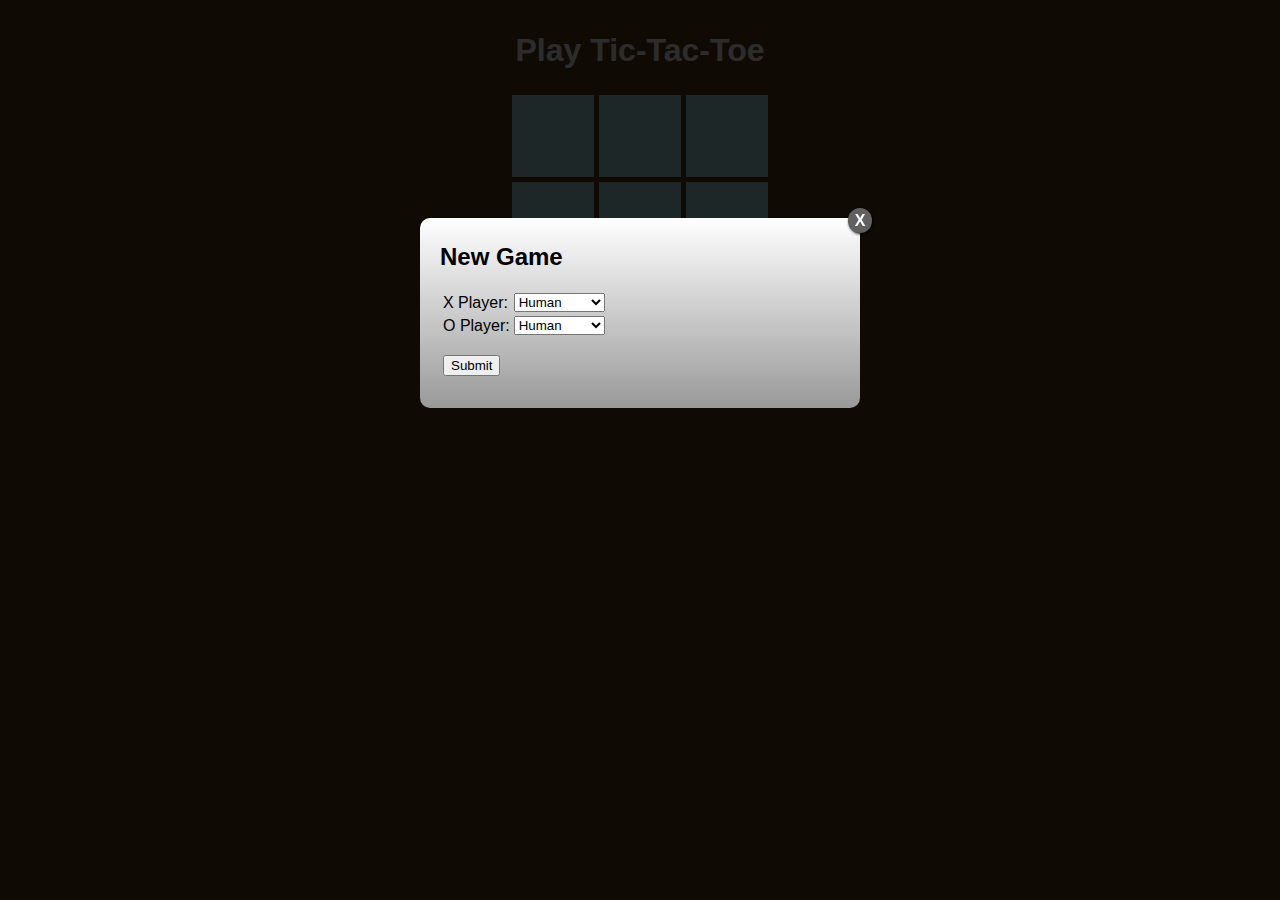
<file: src/index.html>
<!DOCTYPE html>
<html>
  <!--
    Tic-Tac-Toe web browser game
    Copyright (C) 2015 David Goffredo

    This program is free software; you can redistribute it and/or modify
    it under the terms of the GNU General Public License as published by
    the Free Software Foundation; either version 2 of the License, or
    (at your option) any later version.

    This program is distributed in the hope that it will be useful,
    but WITHOUT ANY WARRANTY; without even the implied warranty of
    MERCHANTABILITY or FITNESS FOR A PARTICULAR PURPOSE.  See the
    GNU General Public License for more details.

    You should have received a copy of the GNU General Public License along
    with this program; if not, write to the Free Software Foundation, Inc.,
    51 Franklin Street, Fifth Floor, Boston, MA 02110-1301 USA.
    -->
  <head>
    <meta http-equiv="content-type" content="text/html; charset=UTF-8" />
    <title>
      Tic-Tac-Toe
    </title>
    
    <link rel="stylesheet" type="text/css" href="styles/small-style.css" />
    
  </head>
  <body>
    <div id="newGame" class="modalDialog">
      <div>
        <a href="#" title="Close" class="close">
          X
        </a>
        <h2>
          New Game
        </h2>
        <table>
          <tr>
            <td>
              X Player:
            </td>
            
            <td>
              <select id="xPlayer" name="xPlayer">
                <option value="human">
                  Human
                </option>
                <option value="minnie-max">
                  Minnie Max
                </option>
                <!-- These AI engines not yet supported.
                <option value="hugh-ristic">
                  Hugh Ristic
                </option>
                <option value="neo">
                  Neo
                </option>
                -->
              </select>
            </td>
          </tr>
          <tr>
            <td>
              O Player:
              </td>
              
              <td>
                <select id="oPlayer" name="oPlayer">
                  <option value="human">
                    Human
                  </option>
                  <option value="minnie-max">
                    Minnie Max
                  </option>
                  <!-- These AI engines not yet supported.
                  <option value="hugh-ristic">
                    Hugh Ristic
                  </option>
                  <option value="neo">
                    Neo
                  </option>
                  -->
                </select>
              </td>
              </tr>
              <tr>
                <td><p>
                  <button type="button" onclick="main.newGame()">
                    Submit
                  </button>
                </p></td>
              </tr>
          </table>
      </div>
  </div>
  
  <div id="gameOver" class="modalDialog">
      <div>
          <h2>Game Over</h2>
          <a href="#" title="Close" class="close">X</a>
          <div id="gameOverMessage">Something happened.</div>
          <p>
          <form action="#newGame">
              <input type="submit" value="New Game">
          </form>
          </p>
      </div>
  </div>

  <table class="app">
    <tr>
      <td>
        <h1>
          <a href="#newGame">
            Play Tic-Tac-Toe
          </a>
        </h1>
      </td>
    </tr>
    <tr>
      <td>
        <table class="board">
          <tr>
            <td>
              <div class="cell noselect" id="cell0,0" special="true"
              onMouseOver="main.showPossibleValue(0, 0)"
              onMouseOut="main.hidePossibleValue(0, 0)"
              onClick="main.clickHandler(event, 0, 0)">
                &nbsp;
              </div>
            </td>
            <td>
              <div class="cell noselect" id="cell1,0"
              onMouseOver="main.showPossibleValue(1, 0)"
              onMouseOut="main.hidePossibleValue(1, 0)"
              onClick="main.clickHandler(event, 1, 0)">
                &nbsp;
              </div>
            </td>
            <td>
              <div class="cell noselect" id="cell2,0"
              onMouseOver="main.showPossibleValue(2, 0)"
              onMouseOut="main.hidePossibleValue(2, 0)"
              onClick="main.clickHandler(event, 2, 0)">
                &nbsp;
              </div>
            </td>
          </tr>
          <td>
            <div class="cell noselect" id="cell0,1"
            onMouseOver="main.showPossibleValue(0, 1)"
            onMouseOut="main.hidePossibleValue(0, 1)"
            onClick="main.clickHandler(event, 0, 1)">
              &nbsp;
            </div>
          </td>
          <td>
            <div class="cell noselect" id="cell1,1"
            onMouseOver="main.showPossibleValue(1, 1)"
            onMouseOut="main.hidePossibleValue(1, 1)"
            onClick="main.clickHandler(event, 1, 1)">
              &nbsp;
            </div>
          </td>
          <td>
            <div class="cell noselect" id="cell2,1"
            onMouseOver="main.showPossibleValue(2, 1)"
            onMouseOut="main.hidePossibleValue(2, 1)"
            onClick="main.clickHandler(event, 2, 1)">
              &nbsp;
            </div>
          </td>
          <tr>
            <td>
              <div class="cell noselect" id="cell0,2"
              onMouseOver="main.showPossibleValue(0, 2)"
              onMouseOut="main.hidePossibleValue(0, 2)"
              onClick="main.clickHandler(event, 0, 2)">
                &nbsp;
              </div>
            </td>
            <td>
              <div class="cell noselect" id="cell1,2"
              onMouseOver="main.showPossibleValue(1, 2)"
              onMouseOut="main.hidePossibleValue(1, 2)"
              onClick="main.clickHandler(event, 1, 2)">
                &nbsp;
              </div>
            </td>
            <td>
              <div class="cell noselect" id="cell2,2"
              onMouseOver="main.showPossibleValue(2, 2)"
              onMouseOut="main.hidePossibleValue(2, 2)"
              onClick="main.clickHandler(event, 2, 2)">
                &nbsp;
              </div>
            </td>
          </td>
      </tr>
  </table>
  </tr>
  <tr>
    <td>
      <h1>
        <a href="#newGame">
          In Comic Sans
        </a>
      </h1>
    </td>
  </tr>
</table>

<!-- Common tic-tac-toe stuff, and AI registry -->
<script type='text/javascript' src='modules/core.js'></script>
<script type='text/javascript' src='modules/ai.js'></script>
<!-- AI engines -->
<script type='text/javascript' src='modules/ai-engines/hugh-ristic.js'></script>
<script type='text/javascript' src='modules/ai-engines/neo.js'></script>
<script type='text/javascript' src='modules/ai-engines/minnie-max.js'></script>
<!-- Game logic and DOM interaction -->
<script type='text/javascript' src='modules/game.js'></script>
<script type='text/javascript' src='modules/main.js'></script>

</body>
</html>
</file>
<file: src/styles/small-style.css>
/*
    Tic-Tac-Toe web browser game
    Copyright (C) 2015 David Goffredo

    This program is free software; you can redistribute it and/or modify
    it under the terms of the GNU General Public License as published by
    the Free Software Foundation; either version 2 of the License, or
    (at your option) any later version.

    This program is distributed in the hope that it will be useful,
    but WITHOUT ANY WARRANTY; without even the implied warranty of
    MERCHANTABILITY or FITNESS FOR A PARTICULAR PURPOSE.  See the
    GNU General Public License for more details.

    You should have received a copy of the GNU General Public License along
    with this program; if not, write to the Free Software Foundation, Inc.,
    51 Franklin Street, Fifth Floor, Boston, MA 02110-1301 USA.
*/

.noselect {
    -webkit-touch-callout: none;
    -webkit-user-select: none;
    -khtml-user-select: none;
    -moz-user-select: none;
    -ms-user-select: none;
    user-select: none;
}

body {
    background-color: #503316;
}

h1 > a {
    color: #DDDDDD;
    text-decoration: none;
    font-family: "wf_SegoeUILight", "wf_SegoeUI","Segoe UI Light",
                 "Segoe WP Light", "Segoe UI", "Segoe",
                 "Segoe WP", "Tahoma", "Verdana",
                 "Arial", "sans-serif";
    font-size: 24pt;
}

.cell { 
    color: #EEEEEE;
    font-family: "Comic Sans MS", sans-serif;
    font-size: 48pt;
    text-align: center;
    width: 80px;
    height: 80px;
    opacity: 0;
    transition: opacity .15s ease-in-out;
    -moz-transition: opacity .15s ease-in-out;
    -webkit-transition: opacity .15s ease-in-out;
}

table.board {
    margin-left: auto;
    margin-right: auto;
    background-color: rgba(159, 207, 213, 0.9);
    border-collapse: collapse;
}
table.board td {
    border: 5px solid #503316;
}
table.board tr:first-child td {
    border-top: 0;
}
table.board tr:last-child td {
    border-bottom: 0;
}
table.board tr td:first-child {
    border-left: 0;
}
table.board tr td:last-child {
    border-right: 0;
}

table.app {
    text-align: center;
    margin-left: auto;
    margin-right: auto;
}

.modalDialog {
    position: fixed;
    font-family: Arial, Helvetica, sans-serif;
    top: 0;
    right: 0;
    bottom: 0;
    left: 0;
    background: rgba(0,0,0,0.8);
    z-index: 99999;
    opacity:0;
    -webkit-transition: opacity 400ms ease-in;
    -moz-transition: opacity 400ms ease-in;
    transition: opacity 400ms ease-in;
    pointer-events: none;
}

.modalDialog:target {
    opacity:1;
    pointer-events: auto;
}

.modalDialog > div {
    width: 400px;
    position: relative;
    margin-top: 17%;
    margin-bottom: auto;
    margin-right: auto;
    margin-left: auto;
    padding: 5px 20px 13px 20px;
    border-radius: 10px;
    background: #fff;
    background: -moz-linear-gradient(#fff, #999);
    background: -webkit-linear-gradient(#fff, #999);
    background: -o-linear-gradient(#fff, #999);
}

.close {
    background: #606061;
    color: #FFFFFF;
    line-height: 25px;
    position: absolute;
    right: -12px;
    text-align: center;
    top: -10px;
    width: 24px;
    text-decoration: none;
    font-weight: bold;
    -webkit-border-radius: 12px;
    -moz-border-radius: 12px;
    border-radius: 12px;
    -moz-box-shadow: 1px 1px 3px #000;
    -webkit-box-shadow: 1px 1px 3px #000;
    box-shadow: 1px 1px 3px #000;
}

.close:hover { background: #00d9ff; }
</file>
